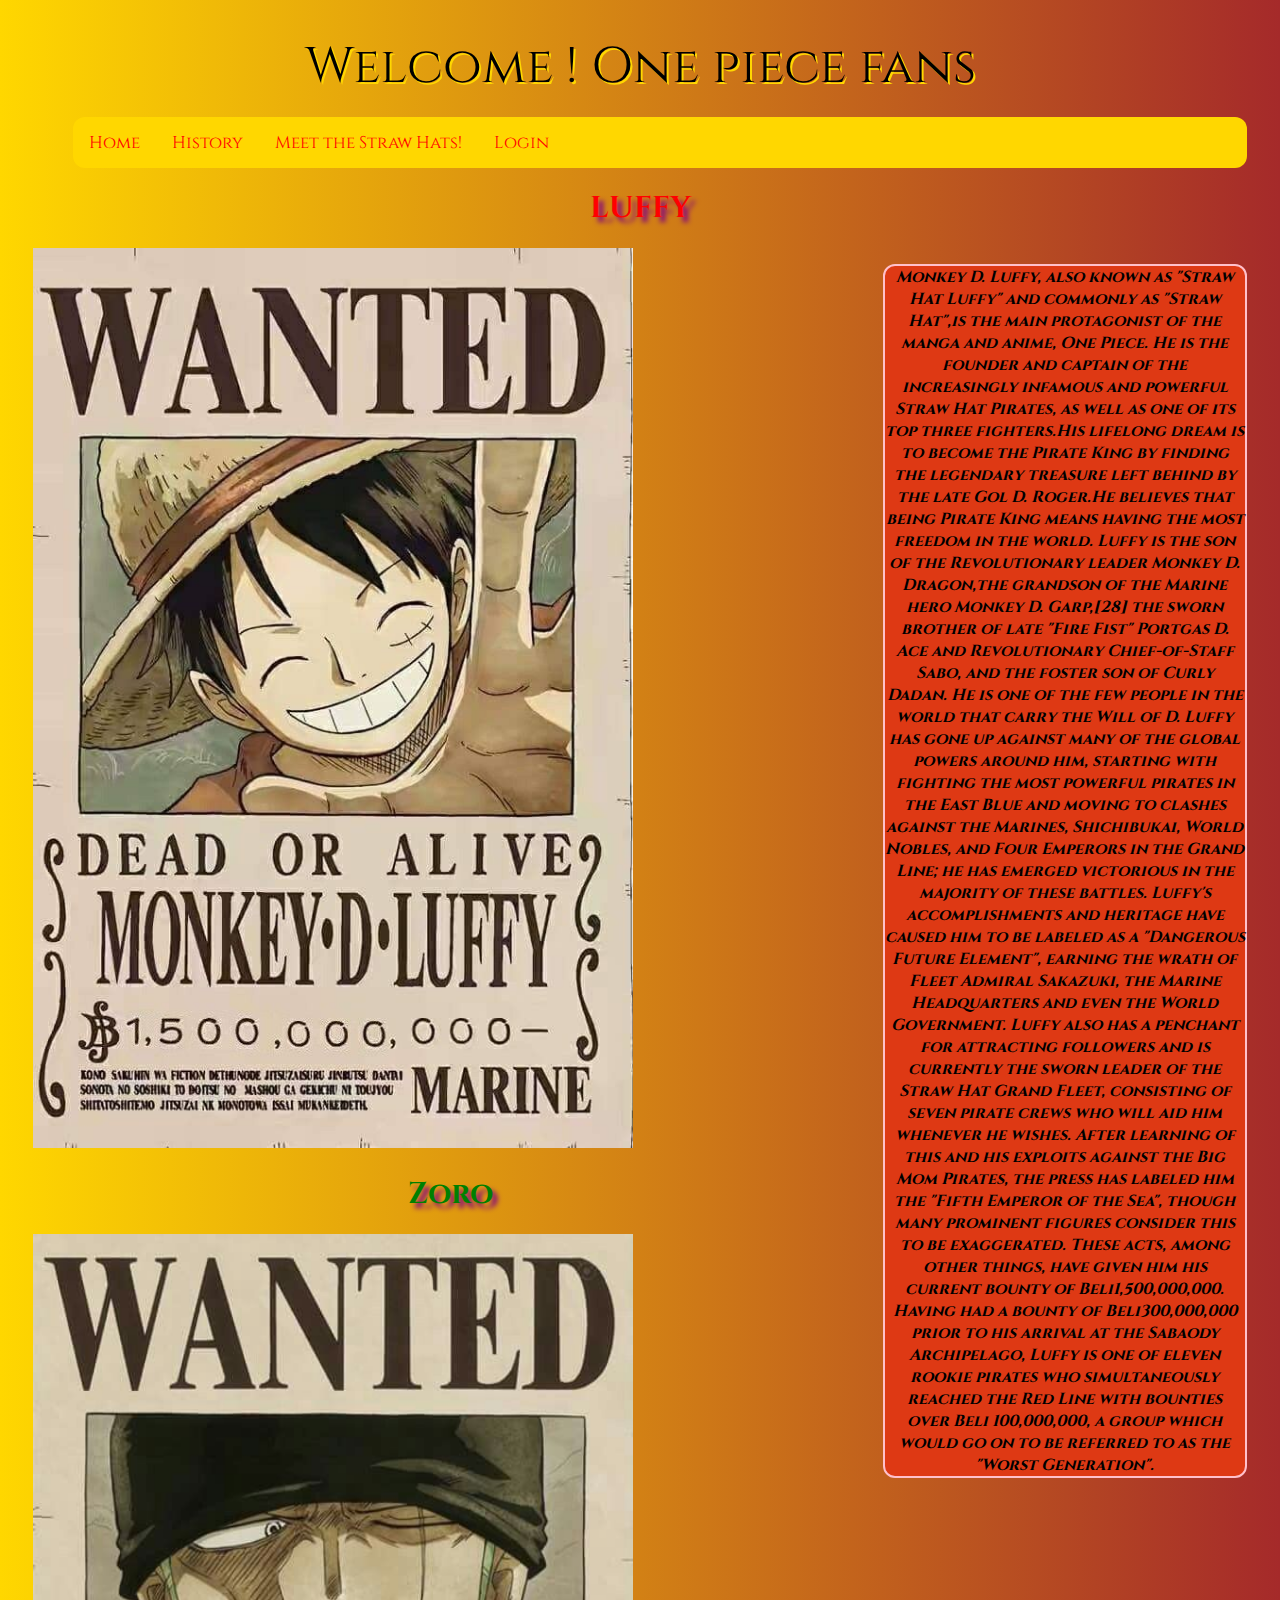
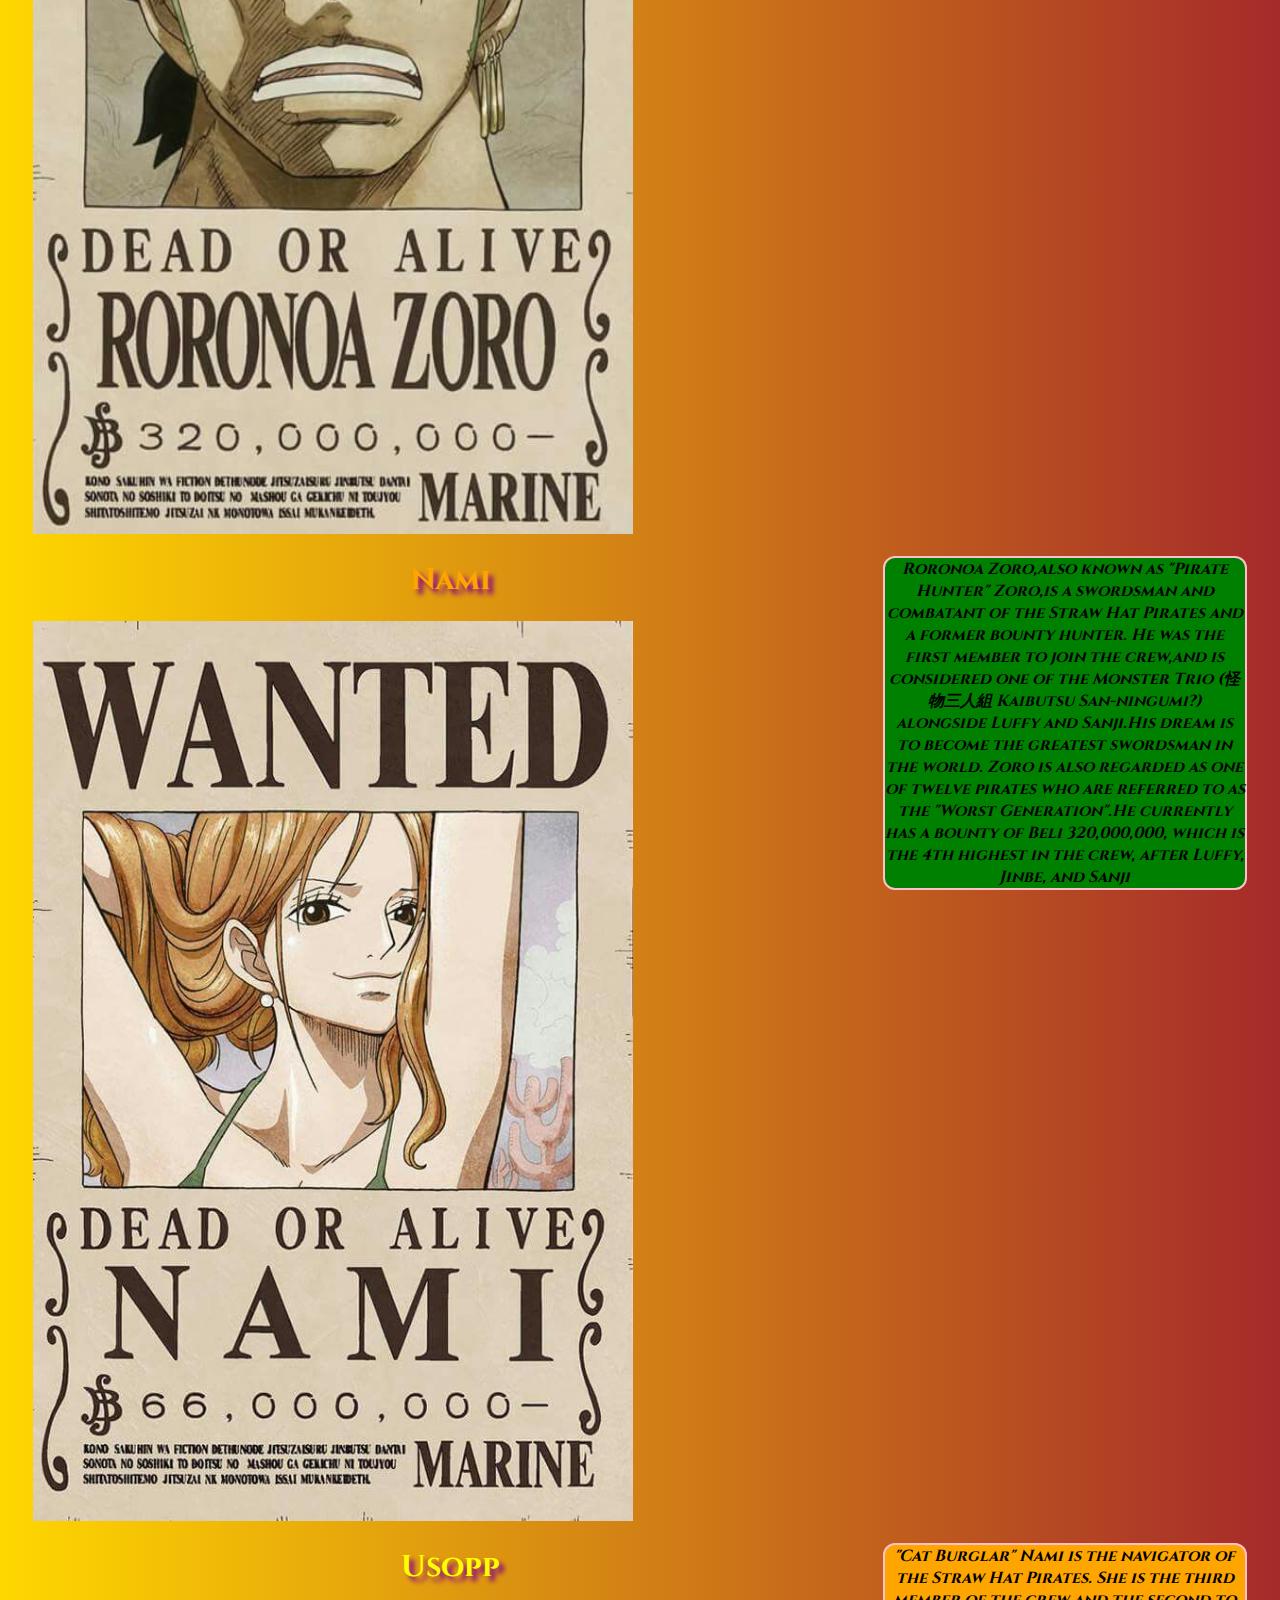
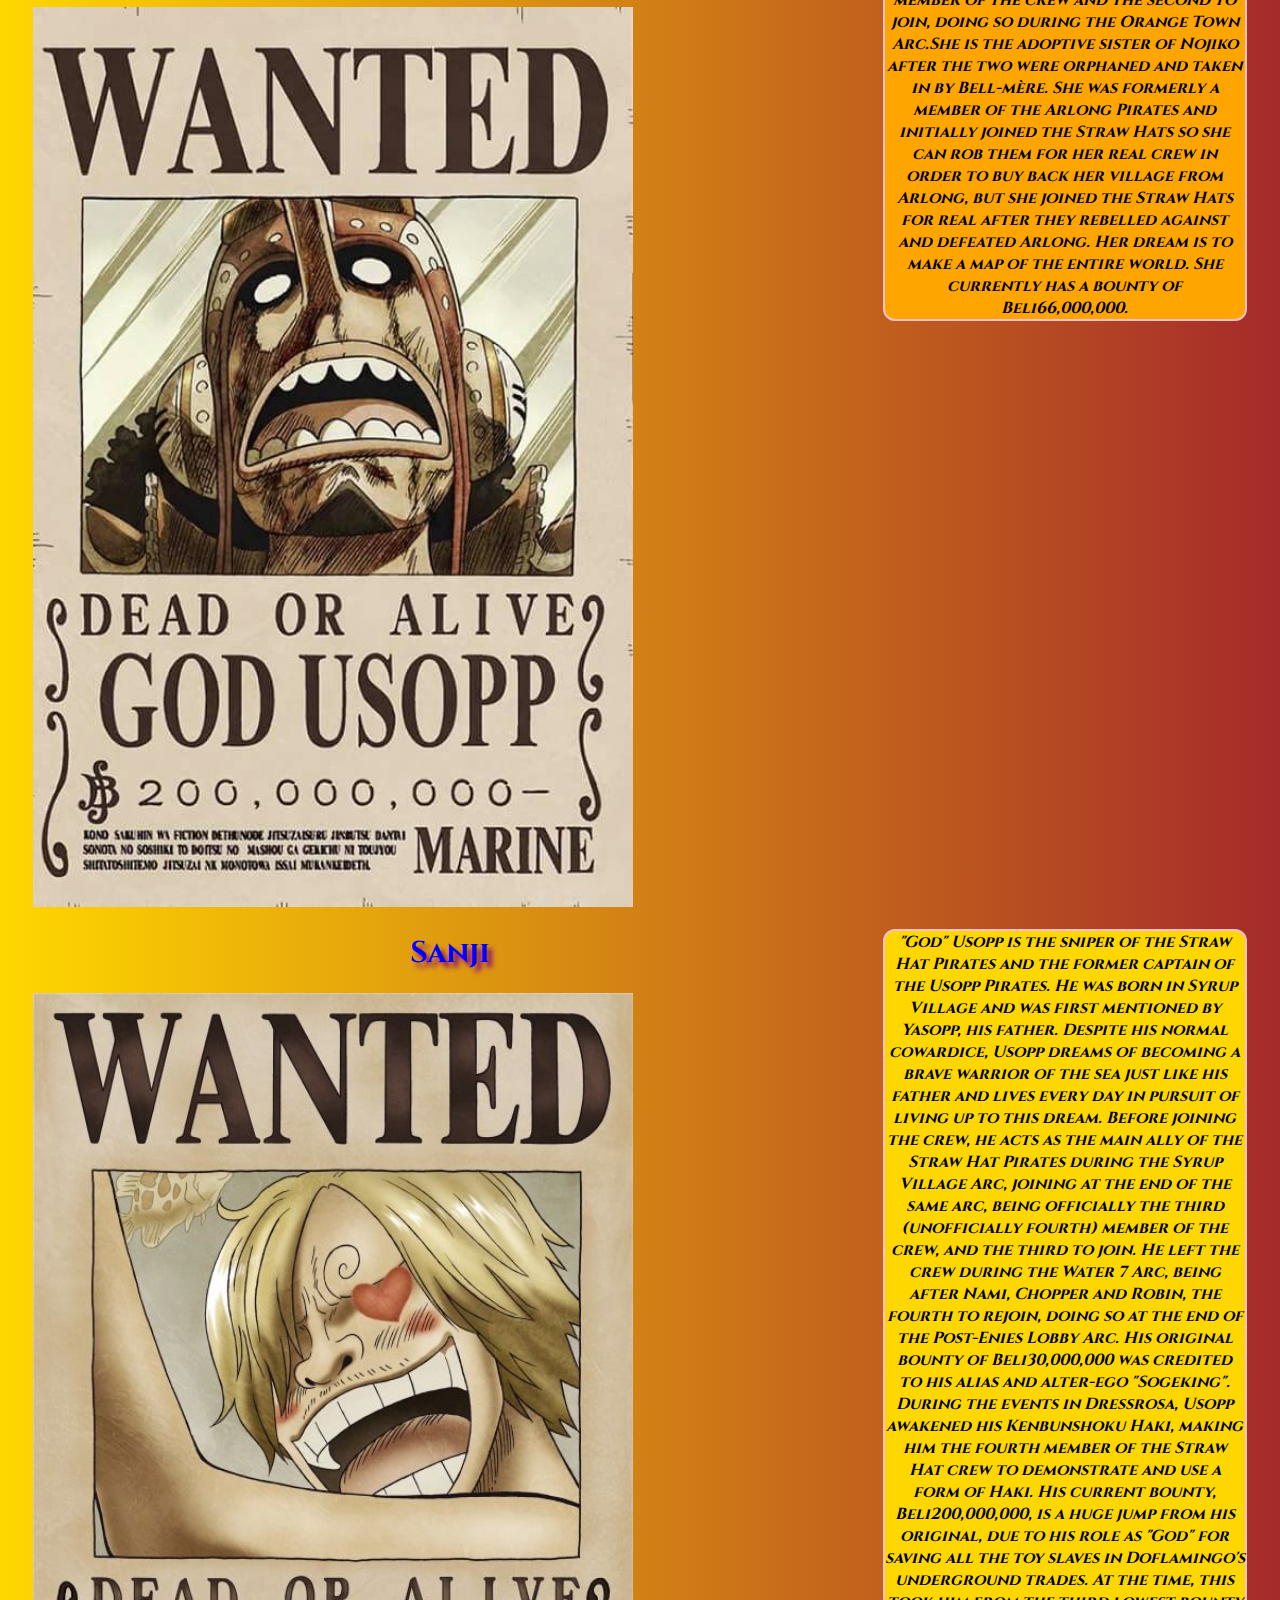
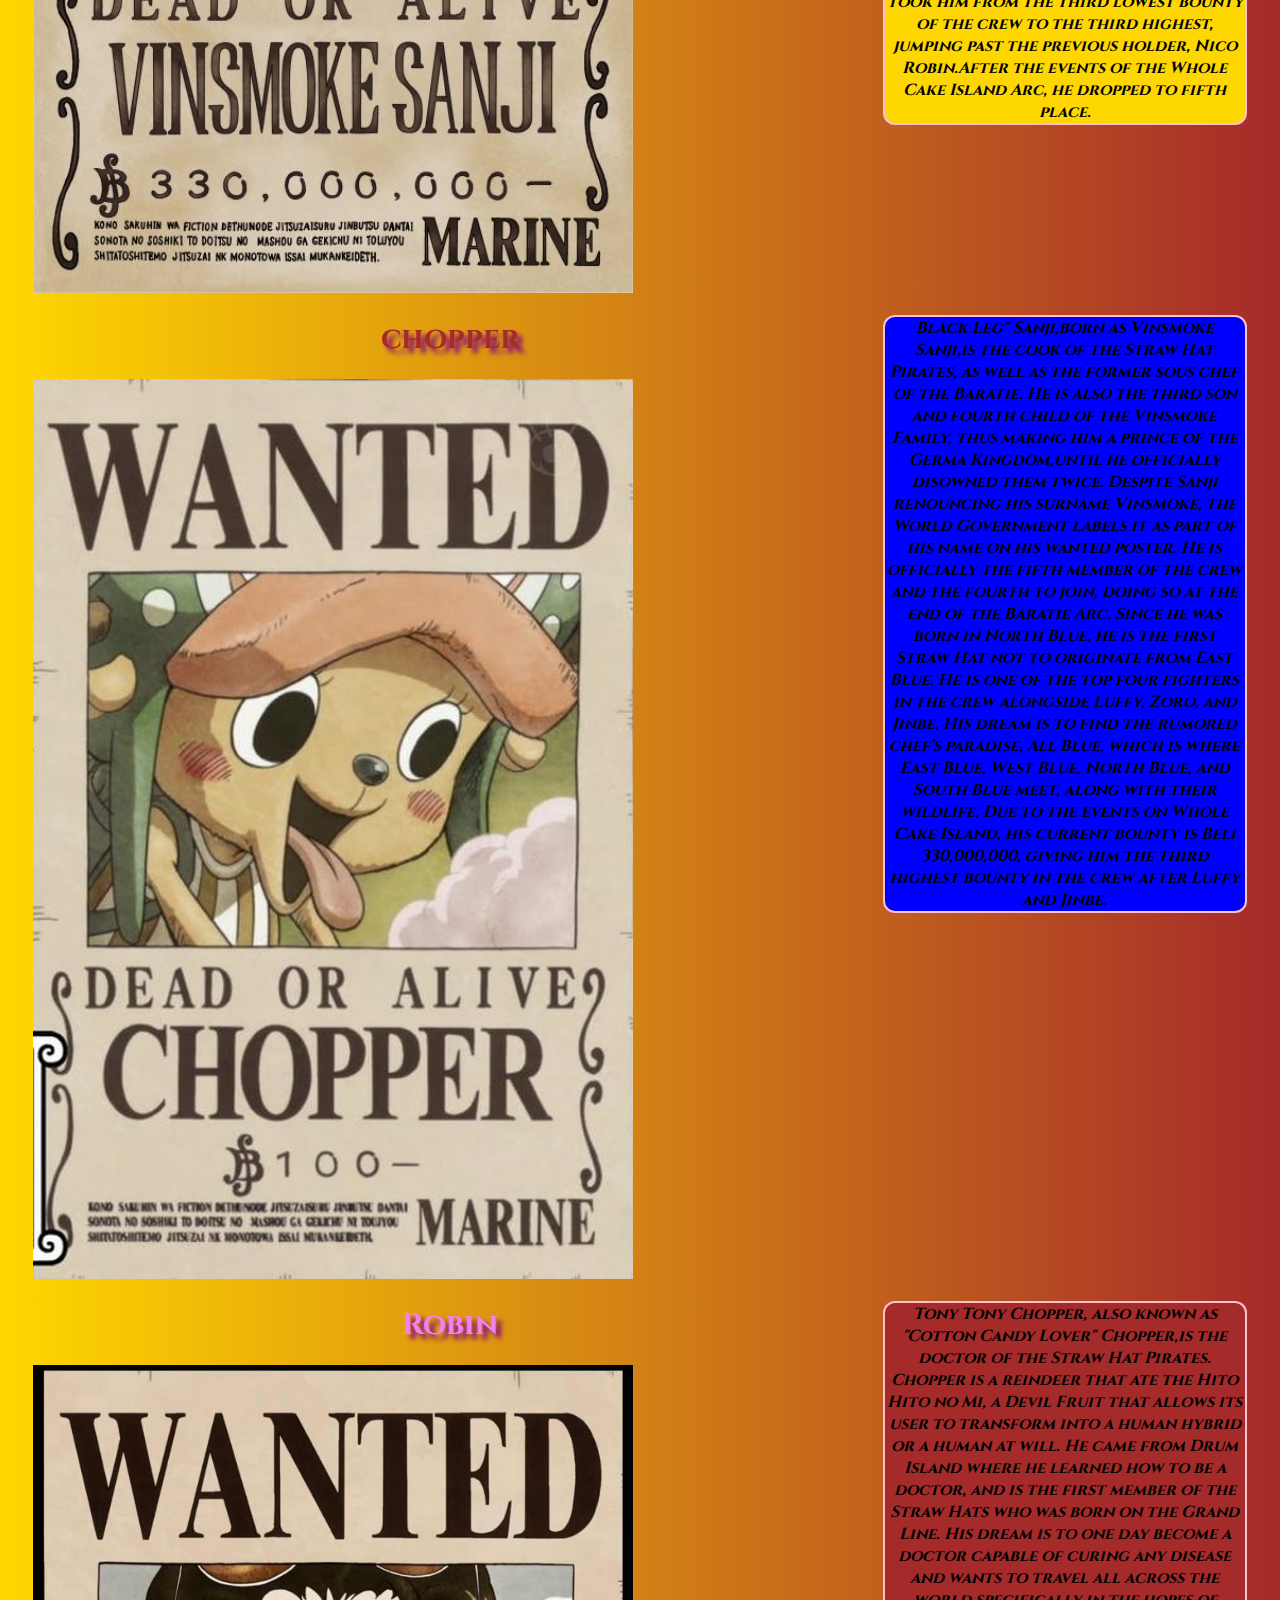
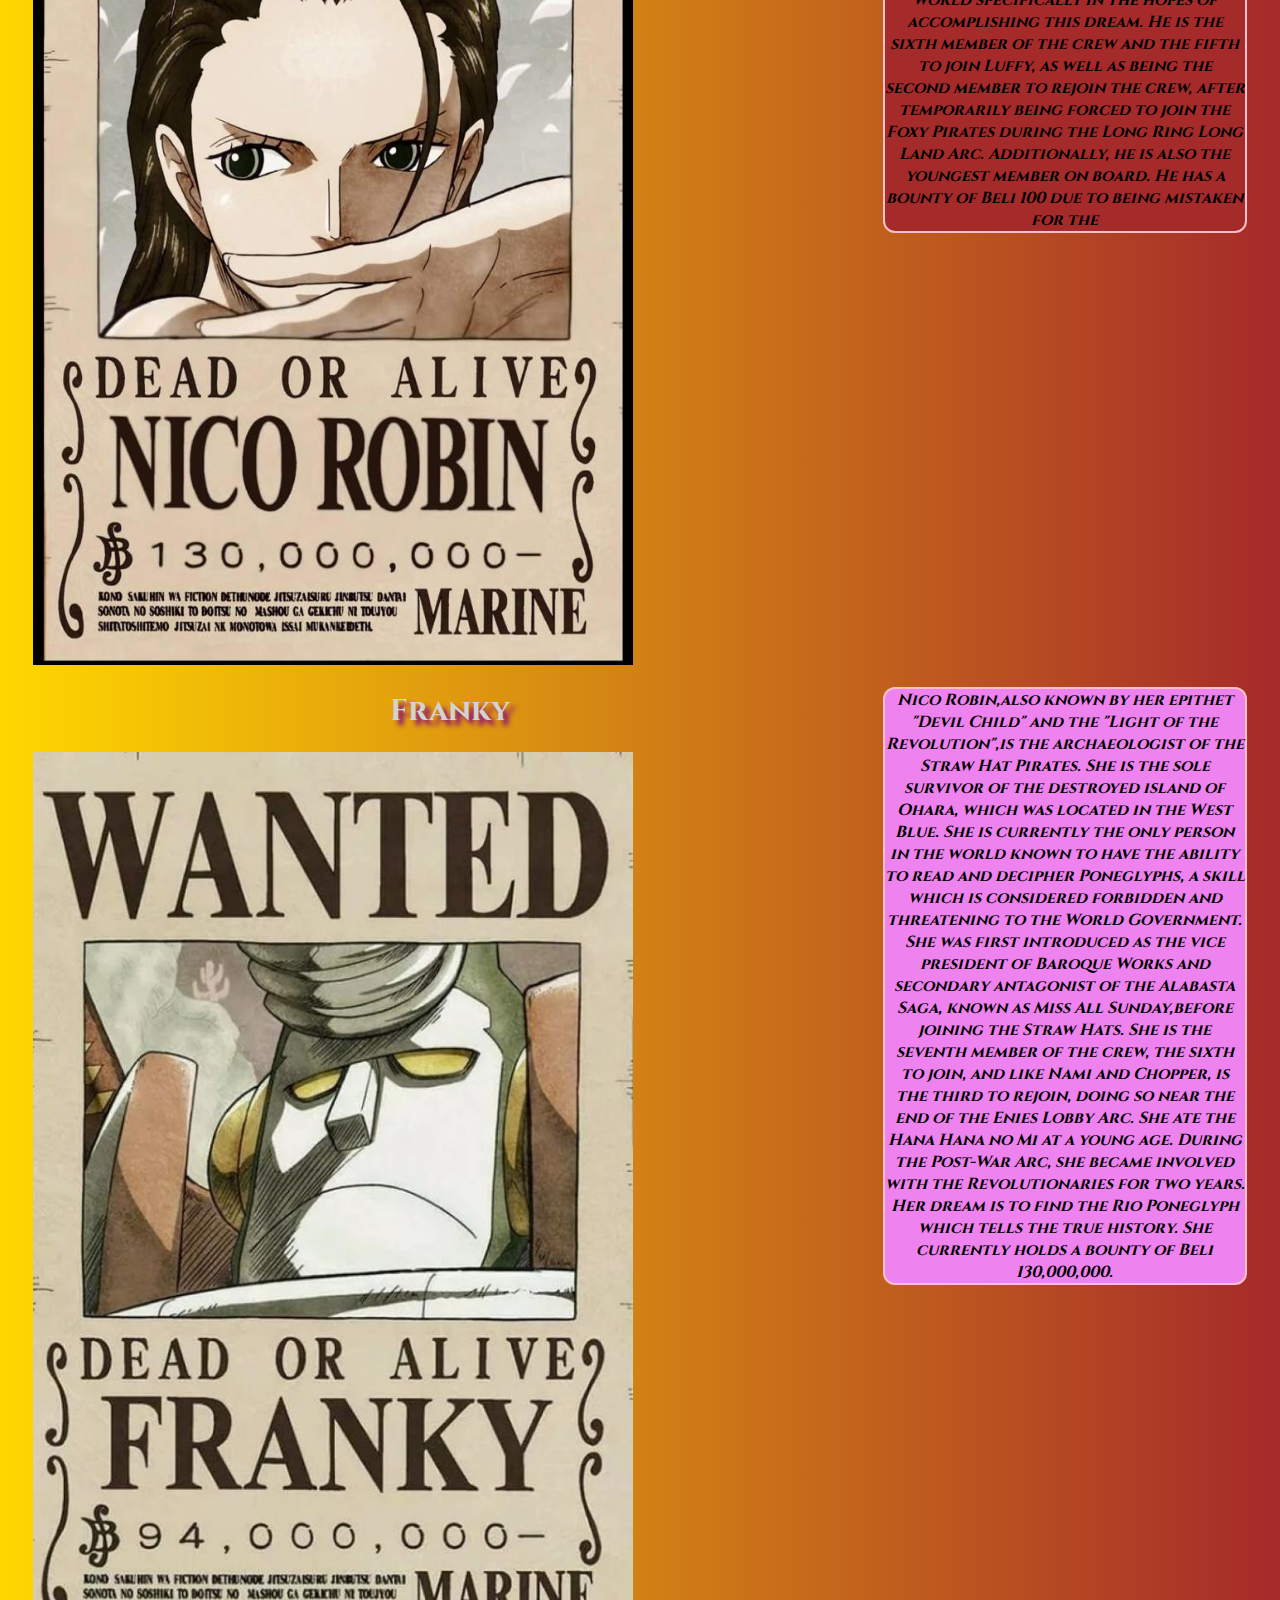
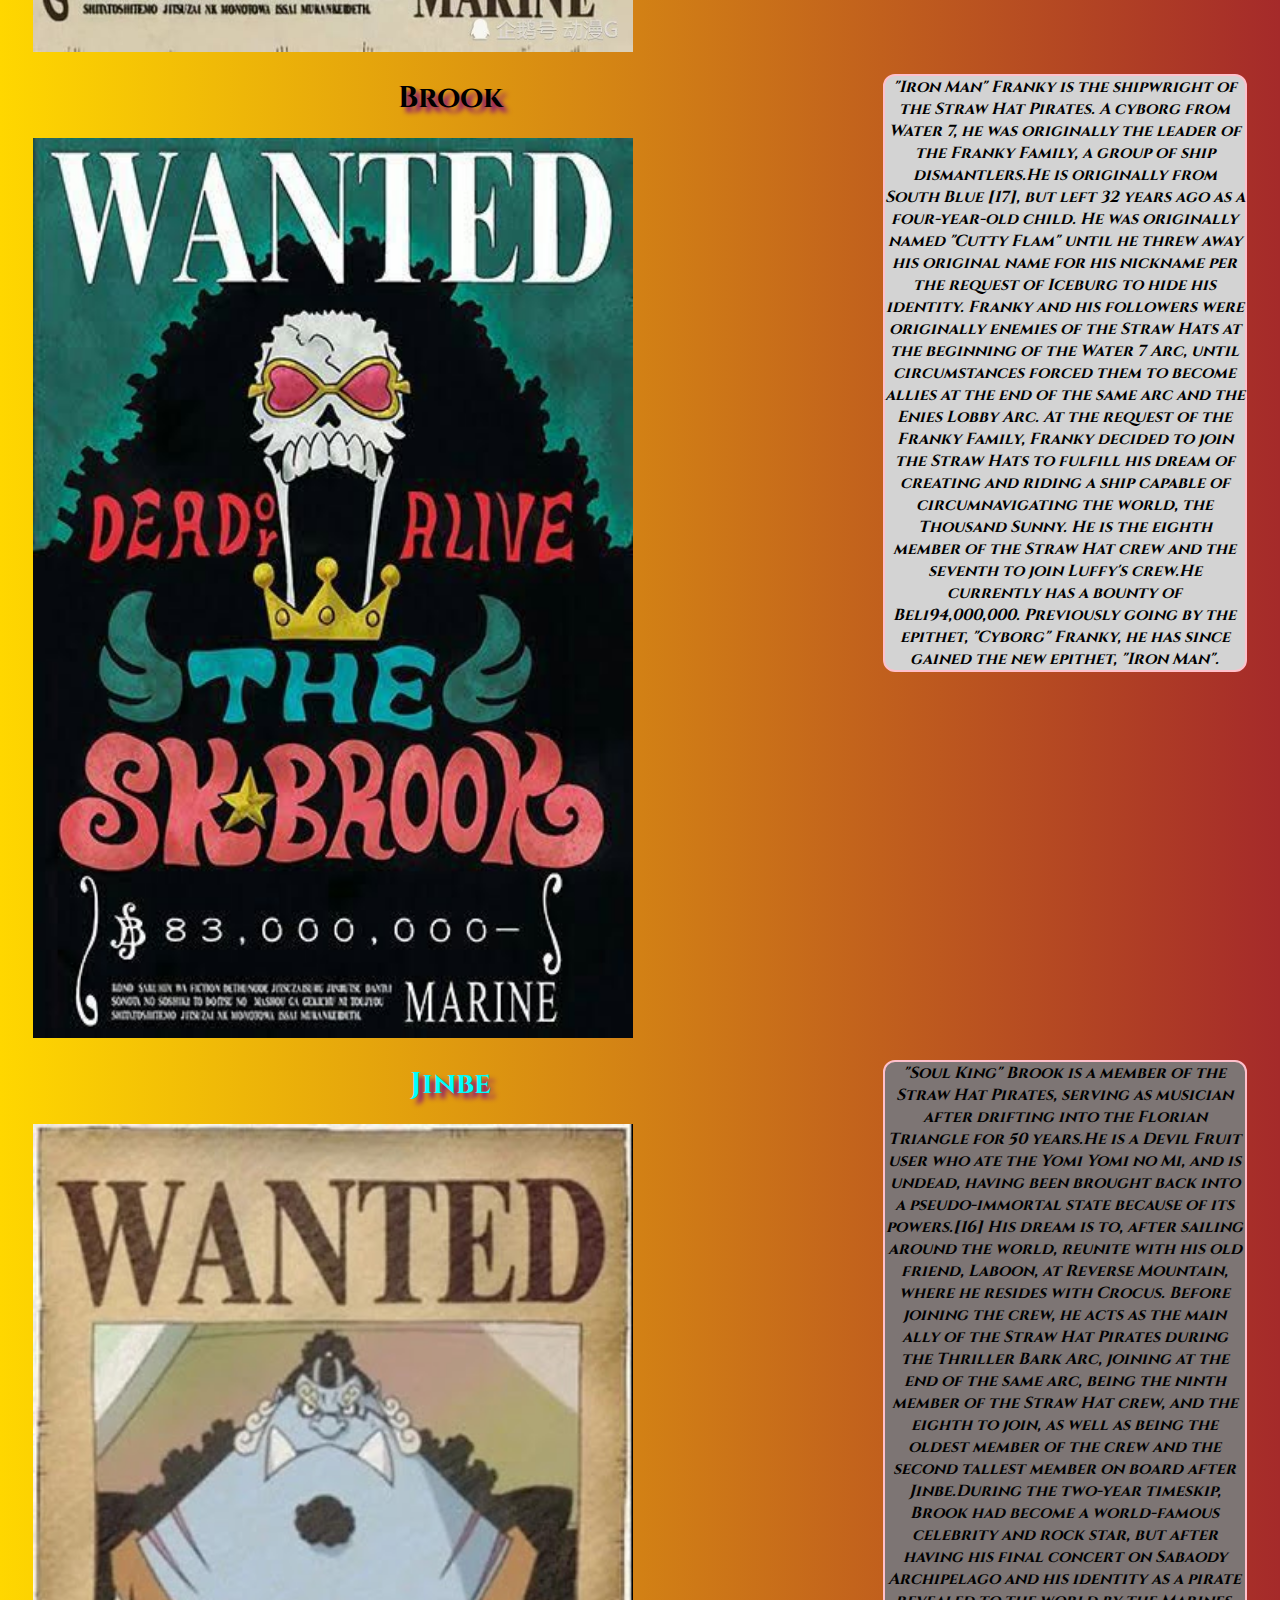
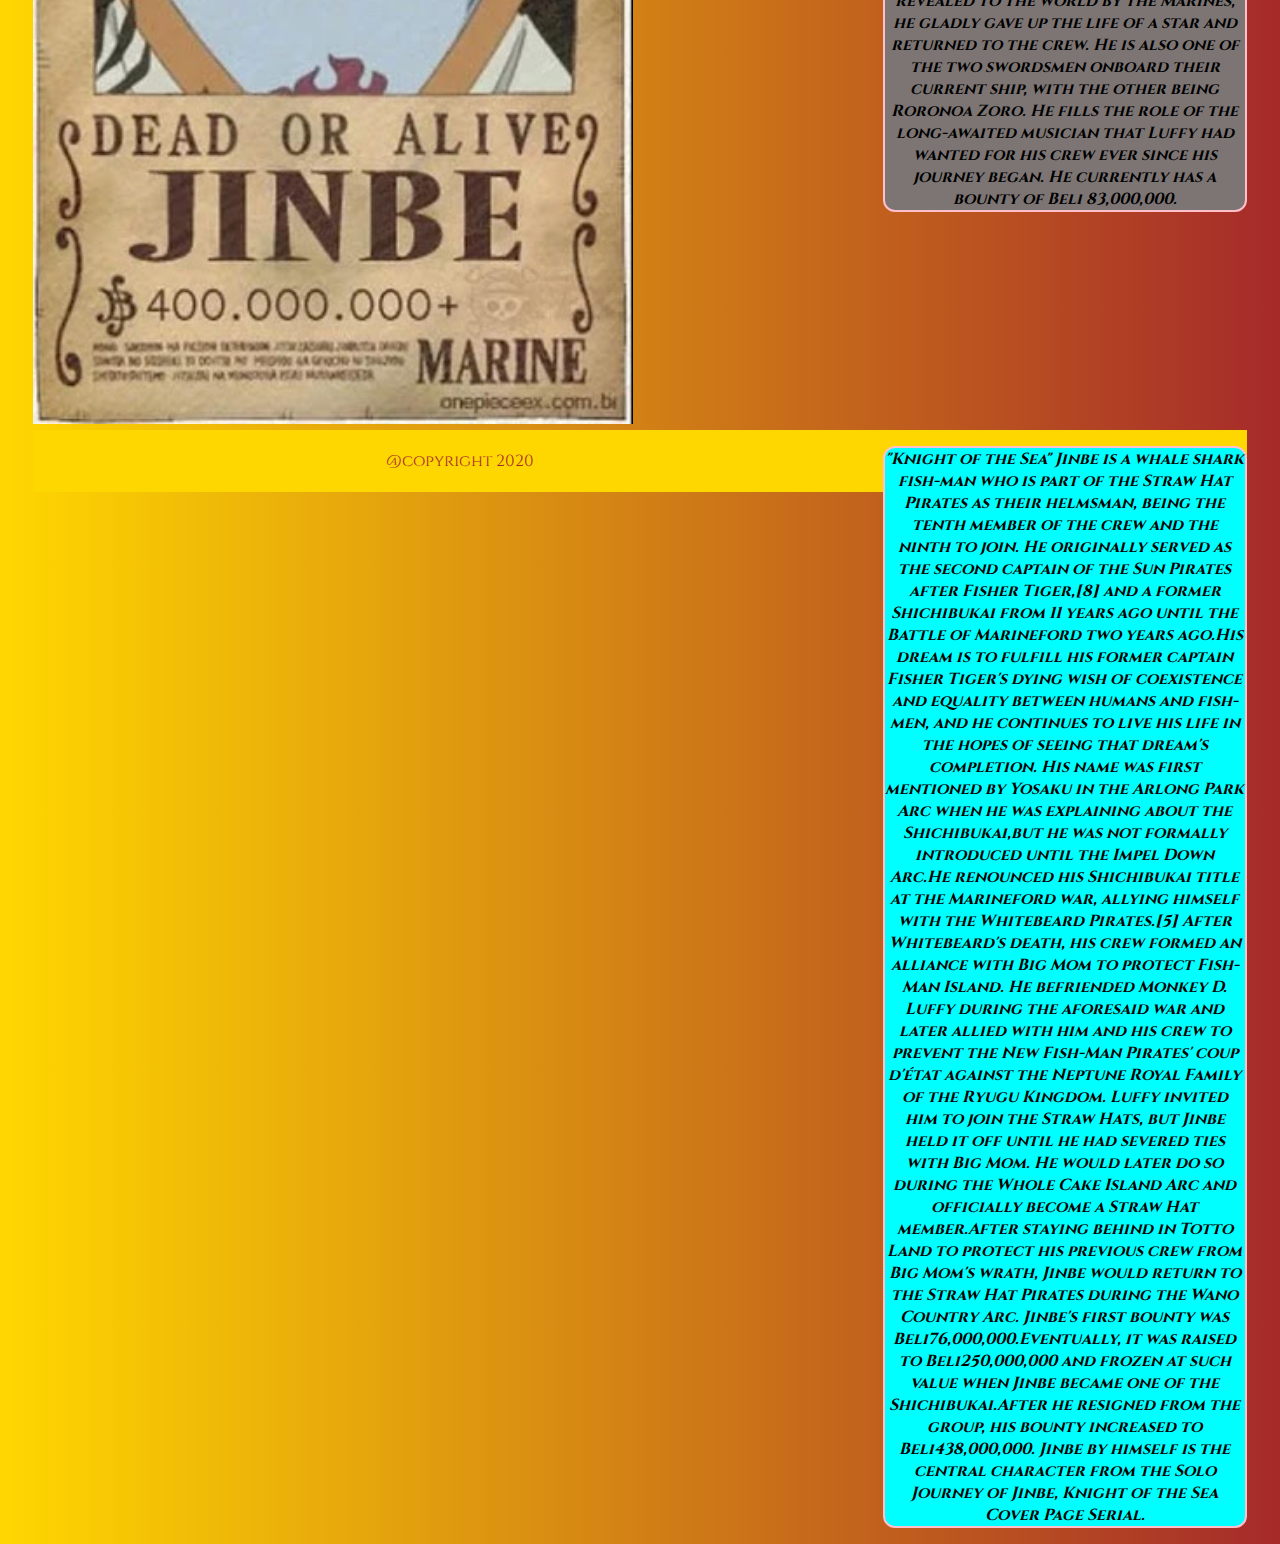
<file: index.html>
<!---One piece project
name:audrey
Date:8/3/2020-8/11/2020-->

<!DOCTYPE html>
<html>
<head>
    <meta charset ="UTF-8">
    <meta name="viewport" content="width=device-width, initial-scale=1">
<title>One Piece</title>
<link rel="stylesheet"href="styles.css"/>
<link rel="stylesheet"href="styles.css"/>
<link href="https://fonts.googleapis.com/css2?family=Cinzel&display=swap" rel="stylesheet">


</head>
<body>

<div class="anime">Welcome ! One piece fans</div>

<section>
  <nav>
    <ul>
     <div class="topnav">
     <a href="one.html">Home</a>
     <a href="oda.html">History</a>
    <a href="index.html">Meet the Straw Hats!</a>
    <a href="login.html">Login</a>
    </div>
    </ul>
  </nav>
  
  <section>
<h1 style="color:red;"> LUFFY</h1>
<img id="Img" src="luffy.jpg" width="600" height="900">

<article>
  <p id="L"><b><i>Monkey D. Luffy, also known as "Straw Hat Luffy" and commonly as "Straw Hat",is the main protagonist of the manga and anime, One Piece. He is the founder and captain of the increasingly infamous and powerful Straw Hat Pirates, as well as one of its top three fighters.His lifelong dream is to become the Pirate King by finding the legendary treasure left behind by the late Gol D. Roger.He believes that being Pirate King means having the most freedom in the world.

  Luffy is the son of the Revolutionary leader Monkey D. Dragon,the grandson of the Marine hero Monkey D. Garp,[28] the sworn brother of late "Fire Fist" Portgas D. Ace and Revolutionary Chief-of-Staff Sabo, and the foster son of Curly Dadan. He is one of the few people in the world that carry the Will of D.

  Luffy has gone up against many of the global powers around him, starting with fighting the most powerful pirates in the East Blue and moving to clashes against the Marines, Shichibukai, World Nobles, and Four Emperors in the Grand Line; he has emerged victorious in the majority of these battles. Luffy's accomplishments and heritage have caused him to be labeled as a "Dangerous Future Element", earning the wrath of Fleet Admiral Sakazuki, the Marine Headquarters and even the World Government. Luffy also has a penchant for attracting followers and is currently the sworn leader of the Straw Hat Grand Fleet, consisting of seven pirate crews who will aid him whenever he wishes. After learning of this and his exploits against the Big Mom Pirates, the press has labeled him the "Fifth Emperor of the Sea", though many prominent figures consider this to be exaggerated.

  These acts, among other things, have given him his current bounty of Beli1,500,000,000. Having had a bounty of Beli300,000,000 prior to his arrival at the Sabaody Archipelago, Luffy is one of eleven rookie pirates who simultaneously reached the Red Line with bounties over Beli 100,000,000, a group which would go on to be referred to as the "Worst Generation".</p></b></i></div>
  </article>
  
  

  <h1 style="color:green";> Zoro</h1>
  <img id="Img" src="zoro.jpg" width="600" height="900">
  
  <article>
  <p id="z"><b><i>Roronoa Zoro,also known as "Pirate Hunter" Zoro,is a swordsman and combatant of the Straw Hat Pirates and a former bounty hunter.

He was the first member to join the crew,and is considered one of the Monster Trio (怪物三人組 Kaibutsu San-ningumi?) alongside Luffy and Sanji.His dream is to become the greatest swordsman in the world. Zoro is also regarded as one of twelve pirates who are referred to as the "Worst Generation".He currently has a bounty of Beli 320,000,000, which is the 4th highest in the crew, after Luffy, Jinbe, and Sanji</b></i></p>
  </article>
  
  <h1 style="color:orange;">Nami</h1>
  <img id="Img" src="nami.jpg" width="600" height="900">
  
  <article>
  <p id="n"><b><i>"Cat Burglar" Nami is the navigator of the Straw Hat Pirates. She is the third member of the crew and the second to join, doing so during the Orange Town Arc.She is the adoptive sister of Nojiko after the two were orphaned and taken in by Bell-mère.

  She was formerly a member of the Arlong Pirates and initially joined the Straw Hats so she can rob them for her real crew in order to buy back her village from Arlong, but she joined the Straw Hats for real after they rebelled against and defeated Arlong. Her dream is to make a map of the entire world.

  She currently has a bounty of Beli66,000,000.</b></i></p>
  </article>

  <h1 style="color:yellow;">Usopp</h1>
  <img id="Img" src="usopp.jpg" width="600" height="900">
  
  <article>
  <p id="U"><b><i>"God" Usopp is the sniper of the Straw Hat Pirates and the former captain of the Usopp Pirates. He was born in Syrup Village and was first mentioned by Yasopp, his father. Despite his normal cowardice, Usopp dreams of becoming a brave warrior of the sea just like his father and lives every day in pursuit of living up to this dream.
    Before joining the crew, he acts as the main ally of the Straw Hat Pirates during the Syrup Village Arc, joining at the end of the same arc, being officially the third (unofficially fourth) member of the crew, and the third to join. He left the crew during the Water 7 Arc, being after Nami, Chopper and Robin, the fourth to rejoin, doing so at the end of the Post-Enies Lobby Arc. His original bounty of Beli30,000,000 was credited to his alias and alter-ego "Sogeking".

    During the events in Dressrosa, Usopp awakened his Kenbunshoku Haki, making him the fourth member of the Straw Hat crew to demonstrate and use a form of Haki.

    His current bounty, Beli200,000,000, is a huge jump from his original, due to his role as "God" for saving all the toy slaves in Doflamingo's underground trades. At the time, this took him from the third lowest bounty of the crew to the third highest, jumping past the previous holder, Nico Robin.After the events of the Whole Cake Island Arc, he dropped to fifth place.</i></b></p>
    </article>

  <h1 style="color:blue;">Sanji</h1>
  <img id="Img" src="sanji.jpg"width="600" height="900" >
  <article><p id="s"><b><i>Black Leg" Sanji,born as Vinsmoke Sanji,is the cook of the Straw Hat Pirates, as well as the former sous chef of the Baratie. He is also the third son and fourth child of the Vinsmoke Family, thus making him a prince of the Germa Kingdom,until he officially disowned them twice. Despite Sanji renouncing his surname Vinsmoke, the World Government labels it as part of his name on his wanted poster.

  He is officially the fifth member of the crew and the fourth to join, doing so at the end of the Baratie Arc. Since he was born in North Blue, he is the first Straw Hat not to originate from East Blue.

  He is one of the top four fighters in the crew alongside Luffy, Zoro, and Jinbe. His dream is to find the rumored chef's paradise, All Blue, which is where East Blue, West Blue, North Blue, and South Blue meet, along with their wildlife. Due to the events on Whole Cake Island, his current bounty is Beli 330,000,000, giving him the third highest bounty in the crew after Luffy and Jinbe.</i></b></p></article>

  <h1 style="color:brown;">chopper</h1>
  <img id="Img" src="chopper.jpg"width="600" height="900" >
  
  
  <article><p id="c"><b><i>Tony Tony Chopper, also known as "Cotton Candy Lover" Chopper,is the doctor of the Straw Hat Pirates.

  Chopper is a reindeer that ate the Hito Hito no Mi, a Devil Fruit that allows its user to transform into a human hybrid or a human at will. He came from Drum Island where he learned how to be a doctor, and is the first member of the Straw Hats who was born on the Grand Line. His dream is to one day become a doctor capable of curing any disease and wants to travel all across the world specifically in the hopes of accomplishing this dream.

  He is the sixth member of the crew and the fifth to join Luffy, as well as being the second member to rejoin the crew, after temporarily being forced to join the Foxy Pirates during the Long Ring Long Land Arc. Additionally, he is also the youngest member on board. He has a bounty of Beli 100 due to being mistaken for the</i></b></p></article>

  <h1 style = "color:violet;">Robin</h1>
  <img id="Img" src="robin.jpg" width="600" height="900">
  
  <article><p id="r"><b><i>Nico Robin,also known by her epithet "Devil Child" and the "Light of the Revolution",is the archaeologist of the Straw Hat Pirates. She is the sole survivor of the destroyed island of Ohara, which was located in the West Blue. She is currently the only person in the world known to have the ability to read and decipher Poneglyphs, a skill which is considered forbidden and threatening to the World Government.

    She was first introduced as the vice president of Baroque Works and secondary antagonist of the Alabasta Saga, known as Miss All Sunday,before joining the Straw Hats. She is the seventh member of the crew, the sixth to join, and like Nami and Chopper, is the third to rejoin, doing so near the end of the Enies Lobby Arc.

    She ate the Hana Hana no Mi at a young age.

  During the Post-War Arc, she became involved with the Revolutionaries for two years. Her dream is to find the Rio Poneglyph which tells the true history. She currently holds a bounty of Beli 130,000,000.</i></b></p></article>

<h1 style="color:LightGray;">Franky</h1>
<img id="Img" src="franky.jpg" width="600" height="900">

<article><p id="F"><b><i>"Iron Man" Franky is the shipwright of the Straw Hat Pirates.

  A cyborg from Water 7, he was originally the leader of the Franky Family, a group of ship dismantlers.He is originally from South Blue [17], but left 32 years ago as a four-year-old child. He was originally named "Cutty Flam" until he threw away his original name for his nickname per the request of Iceburg to hide his identity.

Franky and his followers were originally enemies of the Straw Hats at the beginning of the Water 7 Arc, until circumstances forced them to become allies at the end of the same arc and the Enies Lobby Arc. At the request of the Franky Family, Franky decided to join the Straw Hats to fulfill his dream of creating and riding a ship capable of circumnavigating the world, the Thousand Sunny.

  He is the eighth member of the Straw Hat crew and the seventh to join Luffy's crew.He currently has a bounty of Beli94,000,000. Previously going by the epithet, "Cyborg" Franky, he has since gained the new epithet, "Iron Man".</i></b></p></article>

<h1 style="color:black;">Brook</h1>
<img id="Img" src="brook.jpg" width="600" height="900">

<article><p id="b"><b><i> "Soul King" Brook is a member of the Straw Hat Pirates, serving as musician after drifting into the Florian Triangle for 50 years.He is a Devil Fruit user who ate the Yomi Yomi no Mi, and is undead, having been brought back into a pseudo-immortal state because of its powers.[16] His dream is to, after sailing around the world, reunite with his old friend, Laboon, at Reverse Mountain, where he resides with Crocus.

  Before joining the crew, he acts as the main ally of the Straw Hat Pirates during the Thriller Bark Arc, joining at the end of the same arc, being the ninth member of the Straw Hat crew, and the eighth to join, as well as being the oldest member of the crew and the second tallest member on board after Jinbe.During the two-year timeskip, Brook had become a world-famous celebrity and rock star, but after having his final concert on Sabaody Archipelago and his identity as a pirate revealed to the world by the Marines, he gladly gave up the life of a star and returned to the crew. He is also one of the two swordsmen onboard their current ship, with the other being Roronoa Zoro. He fills the role of the long-awaited musician that Luffy had wanted for his crew ever since his journey began.

  He currently has a bounty of Beli 83,000,000.</i></b></p></article>

  <h1 style="color:aqua;">Jinbe</h1>
  <img id="Img" src="jinbe.jpg" width="600" height="900">
  
  <article><p id="J"><b><i> "Knight of the Sea" Jinbe is a whale shark fish-man who is part of the Straw Hat Pirates as their helmsman, being the tenth member of the crew and the ninth to join.

  He originally served as the second captain of the Sun Pirates after Fisher Tiger,[8] and a former Shichibukai from 11 years ago until the Battle of Marineford two years ago.His dream is to fulfill his former captain Fisher Tiger's dying wish of coexistence and equality between humans and fish-men, and he continues to live his life in the hopes of seeing that dream's completion.

  His name was first mentioned by Yosaku in the Arlong Park Arc when he was explaining about the Shichibukai,but he was not formally introduced until the Impel Down Arc.He renounced his Shichibukai title at the Marineford war, allying himself with the Whitebeard Pirates.[5] After Whitebeard's death, his crew formed an alliance with Big Mom to protect Fish-Man Island. He befriended Monkey D. Luffy during the aforesaid war and later allied with him and his crew to prevent the New Fish-Man Pirates' coup d'état against the Neptune Royal Family of the Ryugu Kingdom. Luffy invited him to join the Straw Hats, but Jinbe held it off until he had severed ties with Big Mom. He would later do so during the Whole Cake Island Arc and officially become a Straw Hat member.After staying behind in Totto Land to protect his previous crew from Big Mom's wrath, Jinbe would return to the Straw Hat Pirates during the Wano Country Arc.

  Jinbe's first bounty was Beli76,000,000.Eventually, it was raised to Beli250,000,000 and frozen at such value when Jinbe became one of the Shichibukai.After he resigned from the group, his bounty increased to Beli438,000,000.

  Jinbe by himself is the central character from the Solo Journey of Jinbe, Knight of the Sea Cover Page Serial.</i></b></p>
  </article>
  
  <footer>@copyright 2020</footer>


</body>
</html>
</file>
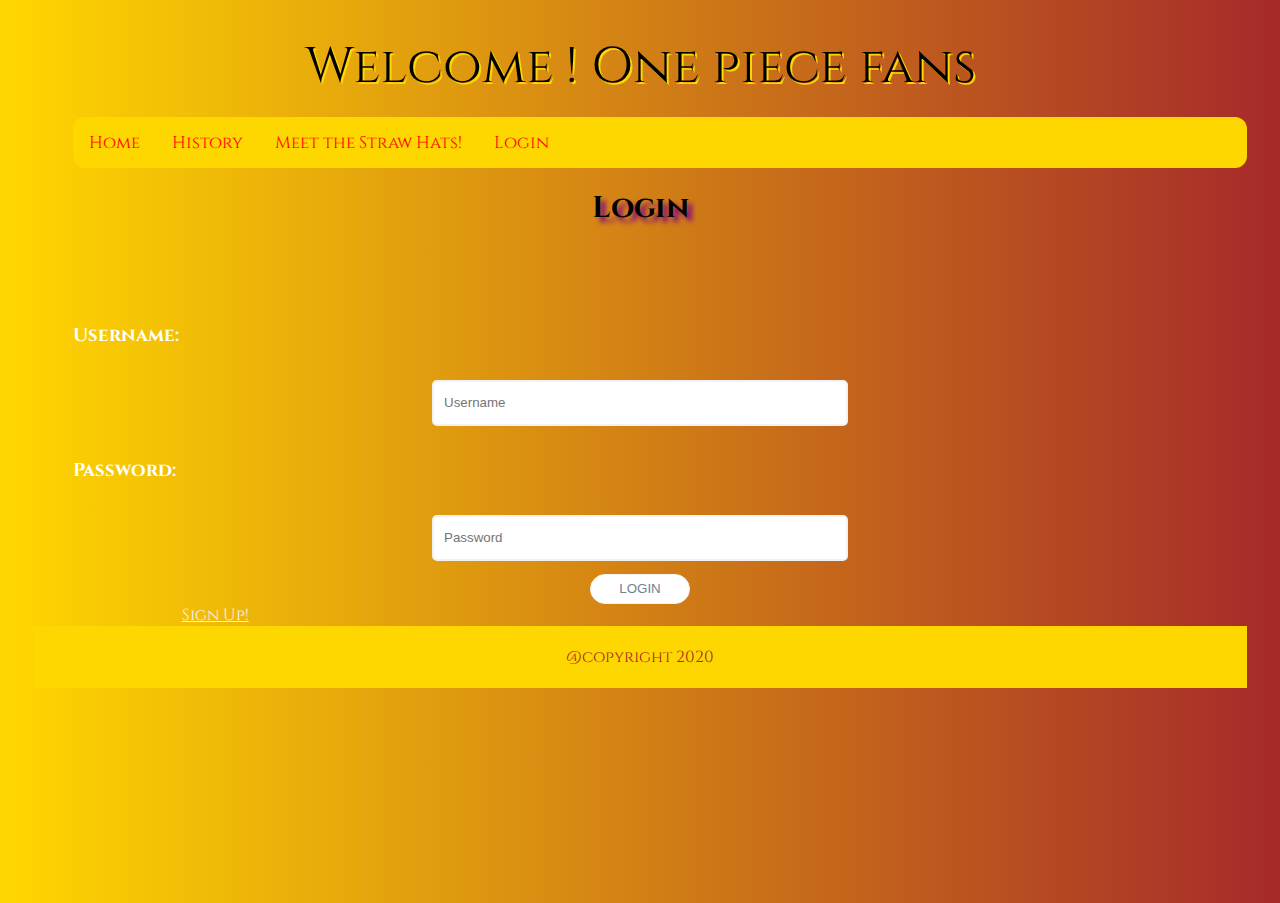
<file: login.html>
<!---One piece project
name:audrey
Date:8/3/2020-8/11/2020--->



<!DOCTYPE html>
<html>
<head>
    <meta charset ="UTF-8">
    <meta name="viewport" content="width=device-width, initial-scale=1">
<title>One Piece</title>
<link rel="stylesheet"href="styles.css"/>
<link rel="stylesheet"href="styless.css"/>
<script>"script.js"</script>
<link href="https://fonts.googleapis.com/css2?family=Cinzel&display=swap" rel="stylesheet">

</head>
<body>


<div class="anime">Welcome ! One piece fans</div>

<section>
  <nav>
    <ul>
     <div class="topnav">
     <a href="one.html">Home</a>
     <a href="oda.html">History</a>
    <a href="index.html">Meet the Straw Hats!</a>
    <a href="login.html">Login</a>
    </div>
    </ul>
  </nav>
  <section>
  
  
   <div class="login">
  <div class="login-header">
    <h1>Login</h1>
  </div>
  <div class="login-form">
    <h3>Username:</h3>
    <input type="text" placeholder="Username"/><br>
    <h3>Password:</h3>
    <input type="password" placeholder="Password"/>
    <br>
    <input type="button" value="Login" class="login-button"/>
    <br>
    <a class="sign-up">Sign Up!</a>
    <br>
    
    <footer>@copyright 2020</footer>

    </body>
</file>
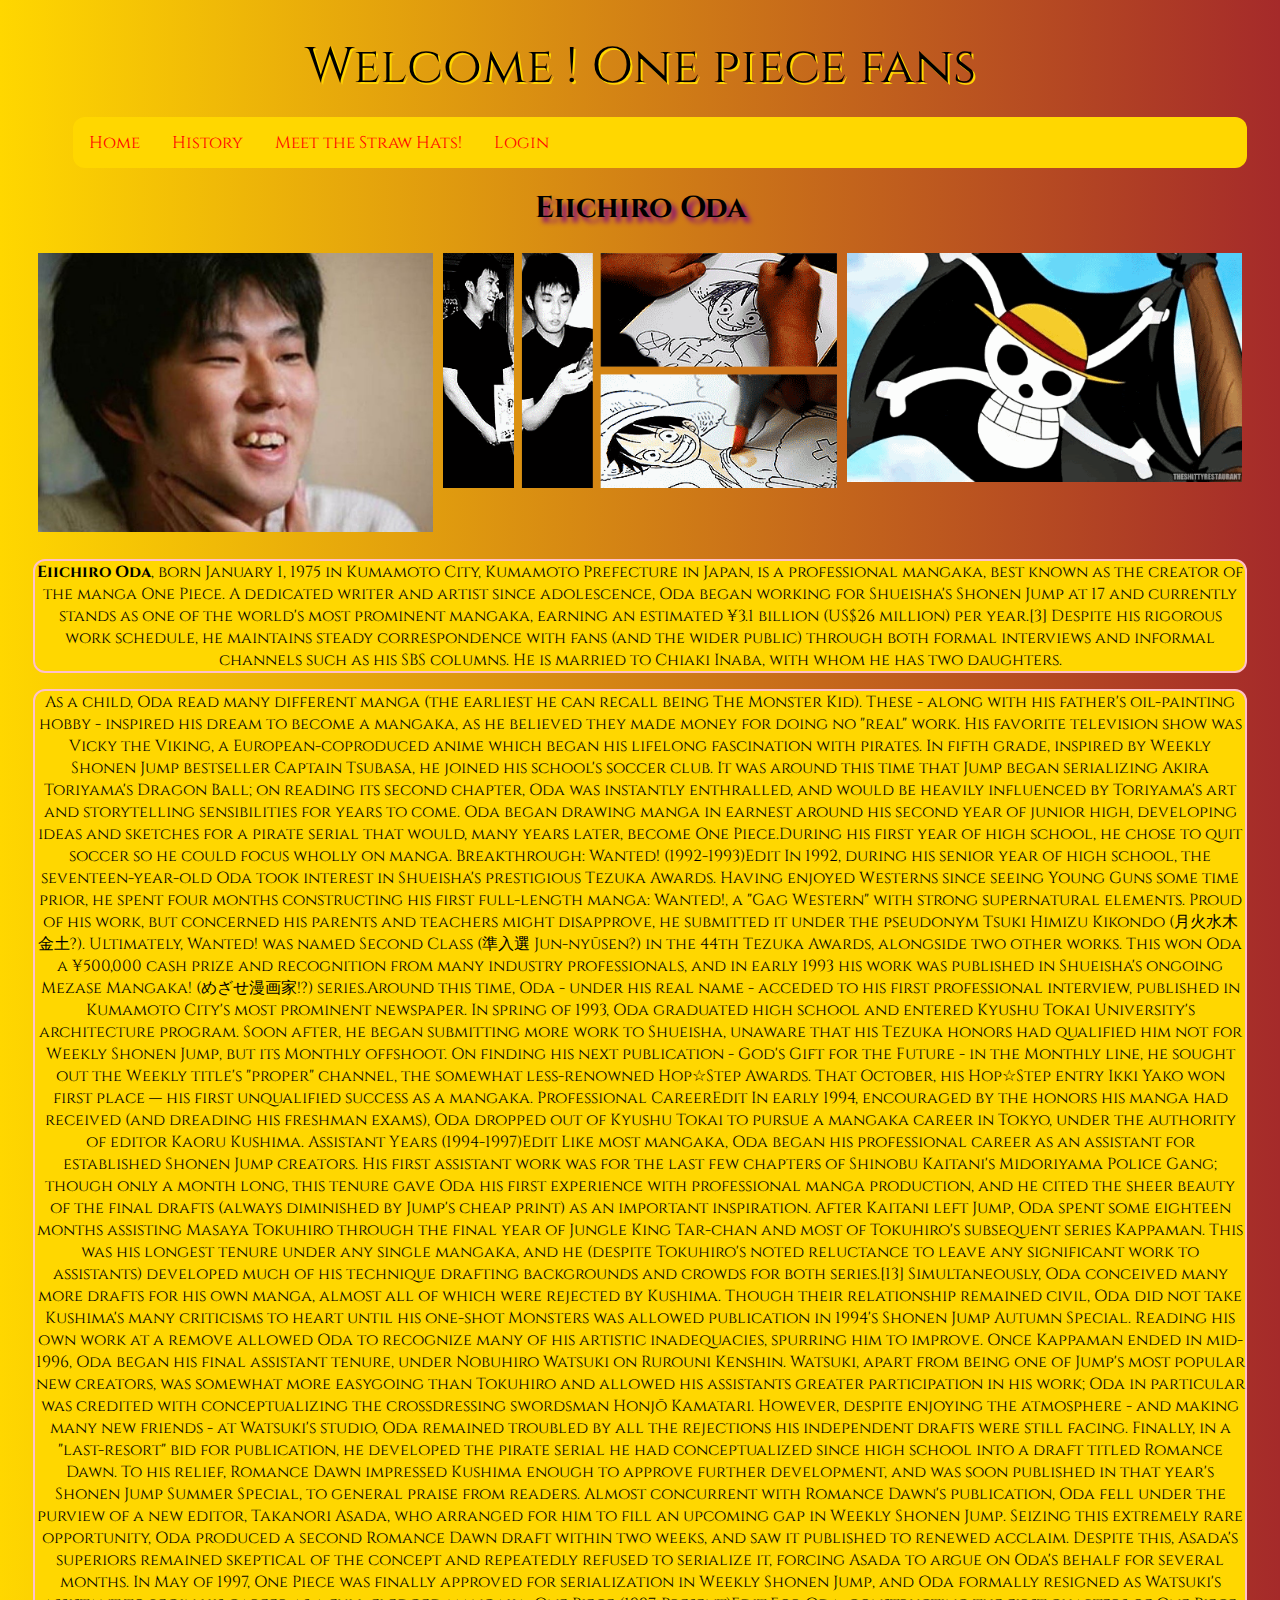
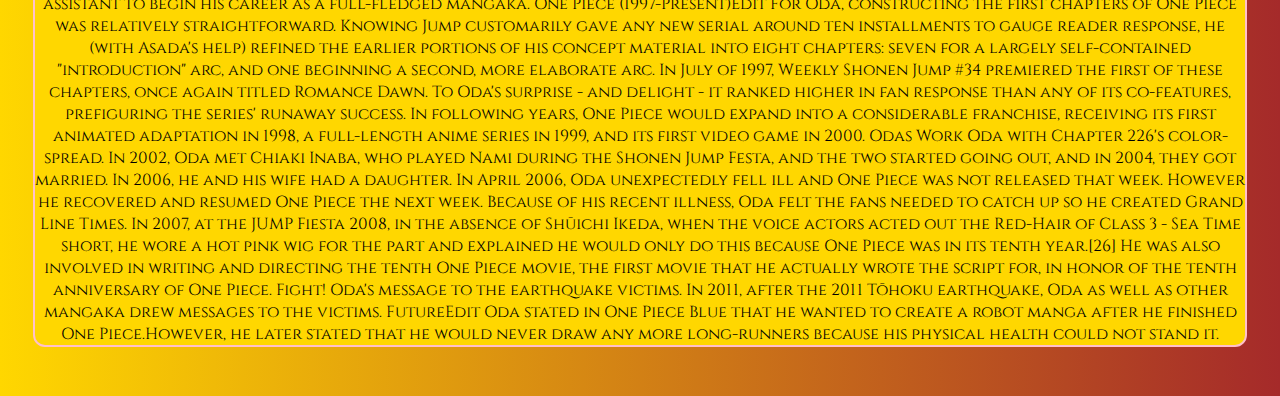
<file: oda.html>
<!---One piece project
name:audrey
Date:8/3/2020-8/11/2020--->

<!DOCTYPE html>
<html>
<head>
<meta name="viewport" content="width=device-width, initial-scale=1">
 <meta charset ="UTF-8">
<title>One Piece</title>
<link rel="stylesheet"href="styles.css"/>
<link rel="stylesheet"href="styles.css"/>
<link href="https://fonts.googleapis.com/css2?family=Cinzel&display=swap" rel="stylesheet">

<div class="anime">Welcome ! One piece fans</div>

<section>
  <nav>
    <ul>
     <div class="topnav">
     <a href="one.html">Home</a>
     <a href="oda.html">History</a>
    <a href="index.html">Meet the Straw Hats!</a>
    <a href="login.html">Login</a>
    </div>
    </ul>
  </nav>
  
  <h1>Eiichiro Oda</h1>
  
  <div class="row">
  <div class="column">
    <img src="oda.jpeg" style="width:100%">
  </div>
  <div class="column">
    <img src="oda.gif" style="width:100%">
  </div>
  <div class="column">
    <img src="flage.gif" style="width:100%">
  </div>
</div>
  
   
  
  <p><strong>Eiichiro Oda</strong>, born January 1, 1975 in Kumamoto City, Kumamoto Prefecture in Japan, is a professional mangaka, best known as the creator of the manga One Piece.

  A dedicated writer and artist since adolescence, Oda began working for Shueisha's Shonen Jump at 17 and currently stands as one of the world's most prominent mangaka, earning an estimated ¥3.1 billion (US$26 million) per year.[3] Despite his rigorous work schedule, he maintains steady correspondence with fans (and the wider public) through both formal interviews and informal channels such as his SBS columns.

  He is married to Chiaki Inaba, with whom he has two daughters.</p>
  

    <p>As a child, Oda read many different manga (the earliest he can recall being The Monster Kid). These - along with his father's oil-painting hobby - inspired his dream to become a mangaka, as he believed they made money for doing no "real" work. His favorite television show was Vicky the Viking, a European-coproduced anime which began his lifelong fascination with pirates.

  In fifth grade, inspired by Weekly Shonen Jump bestseller Captain Tsubasa, he joined his school's soccer club. It was around this time that Jump began serializing Akira Toriyama's Dragon Ball; on reading its second chapter, Oda was instantly enthralled, and would be heavily influenced by Toriyama's art and storytelling sensibilities for years to come.

  Oda began drawing manga in earnest around his second year of junior high, developing ideas and sketches for a pirate serial that would, many years later, become One Piece.During his first year of high school, he chose to quit soccer so he could focus wholly on manga.

  Breakthrough: Wanted! (1992-1993)Edit
  In 1992, during his senior year of high school, the seventeen-year-old Oda took interest in Shueisha's prestigious Tezuka Awards. Having enjoyed Westerns since seeing Young Guns some time prior, he spent four months constructing his first full-length manga: Wanted!, a "Gag Western" with strong supernatural elements. Proud of his work, but concerned his parents and teachers might disapprove, he submitted it under the pseudonym Tsuki Himizu Kikondo (月火水木金土?).

  Ultimately, Wanted! was named Second Class (準入選 Jun-nyūsen?) in the 44th Tezuka Awards, alongside two other works. This won Oda a ¥500,000 cash prize and recognition from many industry professionals, and in early 1993 his work was published in Shueisha's ongoing Mezase Mangaka! (めざせ漫画家!?) series.Around this time, Oda - under his real name - acceded to his first professional interview, published in Kumamoto City's most prominent newspaper.

  In spring of 1993, Oda graduated high school and entered Kyushu Tokai University's architecture program. Soon after, he began submitting more work to Shueisha, unaware that his Tezuka honors had qualified him not for Weekly Shonen Jump, but its Monthly offshoot. On finding his next publication - God's Gift for the Future - in the Monthly line, he sought out the Weekly title's "proper" channel, the somewhat less-renowned Hop☆Step Awards. That October, his Hop☆Step entry Ikki Yako won first place — his first unqualified success as a mangaka.

Professional CareerEdit
In early 1994, encouraged by the honors his manga had received (and dreading his freshman exams), Oda dropped out of Kyushu Tokai to pursue a mangaka career in Tokyo, under the authority of editor Kaoru Kushima.

Assistant Years (1994-1997)Edit
Like most mangaka, Oda began his professional career as an assistant for established Shonen Jump creators. His first assistant work was for the last few chapters of Shinobu Kaitani's Midoriyama Police Gang; though only a month long, this tenure gave Oda his first experience with professional manga production, and he cited the sheer beauty of the final drafts (always diminished by Jump's cheap print) as an important inspiration.

After Kaitani left Jump, Oda spent some eighteen months assisting Masaya Tokuhiro through the final year of Jungle King Tar-chan and most of Tokuhiro's subsequent series Kappaman. This was his longest tenure under any single mangaka, and he (despite Tokuhiro's noted reluctance to leave any significant work to assistants) developed much of his technique drafting backgrounds and crowds for both series.[13]

Simultaneously, Oda conceived many more drafts for his own manga, almost all of which were rejected by Kushima. Though their relationship remained civil, Oda did not take Kushima's many criticisms to heart until his one-shot Monsters was allowed publication in 1994's Shonen Jump Autumn Special. Reading his own work at a remove allowed Oda to recognize many of his artistic inadequacies, spurring him to improve.

Once Kappaman ended in mid-1996, Oda began his final assistant tenure, under Nobuhiro Watsuki on Rurouni Kenshin. Watsuki, apart from being one of Jump's most popular new creators, was somewhat more easygoing than Tokuhiro and allowed his assistants greater participation in his work; Oda in particular was credited with conceptualizing the crossdressing swordsman Honjō Kamatari.

However, despite enjoying the atmosphere - and making many new friends - at Watsuki's studio, Oda remained troubled by all the rejections his independent drafts were still facing. Finally, in a "last-resort" bid for publication, he developed the pirate serial he had conceptualized since high school into a draft titled Romance Dawn. To his relief, Romance Dawn impressed Kushima enough to approve further development, and was soon published in that year's Shonen Jump Summer Special, to general praise from readers.

Almost concurrent with Romance Dawn's publication, Oda fell under the purview of a new editor, Takanori Asada, who arranged for him to fill an upcoming gap in Weekly Shonen Jump. Seizing this extremely rare opportunity, Oda produced a second Romance Dawn draft within two weeks, and saw it published to renewed acclaim. Despite this, Asada's superiors remained skeptical of the concept and repeatedly refused to serialize it, forcing Asada to argue on Oda's behalf for several months.

In May of 1997, One Piece was finally approved for serialization in Weekly Shonen Jump, and Oda formally resigned as Watsuki's assistant to begin his career as a full-fledged mangaka.

One Piece (1997-Present)Edit
For Oda, constructing the first chapters of One Piece was relatively straightforward. Knowing Jump customarily gave any new serial around ten installments to gauge reader response, he (with Asada's help) refined the earlier portions of his concept material into eight chapters: seven for a largely self-contained "introduction" arc, and one beginning a second, more elaborate arc.

In July of 1997, Weekly Shonen Jump #34 premiered the first of these chapters, once again titled Romance Dawn. To Oda's surprise - and delight - it ranked higher in fan response than any of its co-features, prefiguring the series' runaway success. In following years, One Piece would expand into a considerable franchise, receiving its first animated adaptation in 1998, a full-length anime series in 1999, and its first video game in 2000.

Odas Work
Oda with Chapter 226's color-spread.

In 2002, Oda met Chiaki Inaba, who played Nami during the Shonen Jump Festa, and the two started going out, and in 2004, they got married. In 2006, he and his wife had a daughter. In April 2006, Oda unexpectedly fell ill and One Piece was not released that week. However he recovered and resumed One Piece the next week. Because of his recent illness, Oda felt the fans needed to catch up so he created Grand Line Times.

In 2007, at the JUMP Fiesta 2008, in the absence of Shūichi Ikeda, when the voice actors acted out the Red-Hair of Class 3 - Sea Time short, he wore a hot pink wig for the part and explained he would only do this because One Piece was in its tenth year.[26]

He was also involved in writing and directing the tenth One Piece movie, the first movie that he actually wrote the script for, in honor of the tenth anniversary of One Piece.

Fight!
Oda's message to the earthquake victims.

In 2011, after the 2011 Tōhoku earthquake, Oda as well as other mangaka drew messages to the victims.
FutureEdit
Oda stated in One Piece Blue that he wanted to create a robot manga after he finished One Piece.However, he later stated that he would never draw any more long-runners because his physical health could not stand it.</p>

  <style>
    p{
      border-radius:12px;
      
    }
    
    /* nav */
.topnav a:hover {
  background-color:red;
  color:white;
  font-family: 'Cinzel',Serif;
}
   
/*column*/
 * {
  box-sizing: border-box;
}

.column {
  float: left;
  width: 33.33%;
  padding: 5px;
}


.row::after {
  content: "";
  clear: both;
  display: table;
  
}
  
 <footer>@copyright 2020</footer>

  
  
 </style>
</file>
<file: styles.css>
/*One piece project
name:audrey
Date:8/3/2020*/

  h1 {
   text-align:center;
   font-size: 30px;
   text-shadow: 5px 5px 5px purple;
    
   
 }
 
 /* style for img*/
 
 #img {
  
  display: block;
  margin-left: auto;
  margin-right:auto;
  float:left;
  padding:20px;
  
}



 
 /* style of div */
 article {
  width:30%;
  padding-left: 15px;
  margin-left:auto;
  margin-right:auto;
  float: right;
}
 
 
 
 /* style for the p*/
  p{
  color:black;
  text-align: center;
  border-style:solid;
  border-width:medium;
  border: 2px solid pink;
  border-radius: 12px;
  background-color:gold;
  
  }

  
 /* style for the body */
 
  body {
    padding: 25px;
  background-color:gold;
  background-image:linear-gradient(90deg,gold,brown);
  background-repeat:cover;
  background-size: auto;
  font-family: 'Cinzel', serif;
  }



/* style of the header*/
.header {
background-color: red;
  padding: 30px;
  text-align: center;
  font-size: 40px;
  color:black;
   }
  

/* style for nav*/

.topnav a {
  float: left;
  color:red;
  text-align: center;
  padding: 14px 16px;
  text-decoration: none;
  font-size: 17px;
  text-align:center;
  
}

.topnav a:hover {
  background-color:lightpink;
  color: brown;
  text-align:center;
  
}

.topnav {
  overflow: hidden;
  background-color:gold;
  border-radius:12px;
  text-align:center;
}

/* style for header*/

div.anime {
  font-size:50px;
  text-align:center;
  text-shadow: 2px 2px gold;
}

/* background color for  p*/

#L{
  
  background-color:rgb(222, 57, 20);
}


#z {
  background-color:green;
}

#n {
  background-color:orange;
}

#s {
  background-color:blue;
}

#c {
  background-color:brown;
}

#r {
  background-color:violet;
}

#F {
  background-color:lightGray;
}

#b {
  background-color: rgb(125, 117, 116);
}

#J {
  background-color:aqua;
}

/*style for footer*/
 footer{
   background-color:gold;
   padding:20px;
   text-align:center;
   color:brown;
 }
</file>
<file: styless.css>
/*One piece project
name:audrey
Date:8/3/2020-8/11/2020/*



body {
  background:gold;
  margin:0px;
  font-family: 'Cinzel', sans-serif;
    background-size: 100% 110%;
}
h1, h2, h3, h4, h5, h6, a {
  margin:0; padding:0;
}
.login {
  margin:0 auto;
  max-width:500px;
}
.login-header {
  color:#fff;
  text-align:center;
  font-size:300%;
}
/* .login-header*/
}
.login-form {
  border:.5px solid #fff;
  background:#4facff;
  border-radius:10px;
  box-shadow:0px 0px 10px #000;
}
.login-form h3 {
  text-align:left;
  margin-left:40px;
  color:#fff;
}
.login-form {
  box-sizing:border-box;
  padding-top:15px;
    padding-bottom:10%;
  margin:5% auto;
  text-align:center;
}
.login input[type="text"],
.login input[type="password"] {
  max-width:400px;
    width: 80%;
  line-height:3em;
  font-family: 'Ubuntu', sans-serif;
  margin:1em 2em;
  border-radius:5px;
  border:2px solid #f2f2f2;
  outline:none;
  padding-left:10px;
}
.login-form input[type="button"] {
  height:30px;
  width:100px;
  background:#fff;
  border:1px solid #f2f2f2;
  border-radius:20px;
  color: slategrey;
  text-transform:uppercase;
  font-family: 'Ubuntu', sans-serif;
  cursor:pointer;
}
.sign-up{
  color:#f2f2f2;
  margin-left:-70%;
  cursor:pointer;
  text-decoration:underline;
}
.no-access {
  color:#E86850;
  margin:20px 0px 20px -57%;
  text-decoration:underline;
  cursor:pointer;
}
.try-again {
  color:#f2f2f2;
  text-decoration:underline;
  cursor:pointer;
}

/*Media Querie*/
@media only screen and (min-width : 150px) and (max-width : 530px){
  .login-form h3 {
    text-align:center;
    margin:0;
  }
  .sign-up, .no-access {
    margin:10px 0;
  }
  .login-button {
    margin-bottom:10px;
  }
}
</file>
